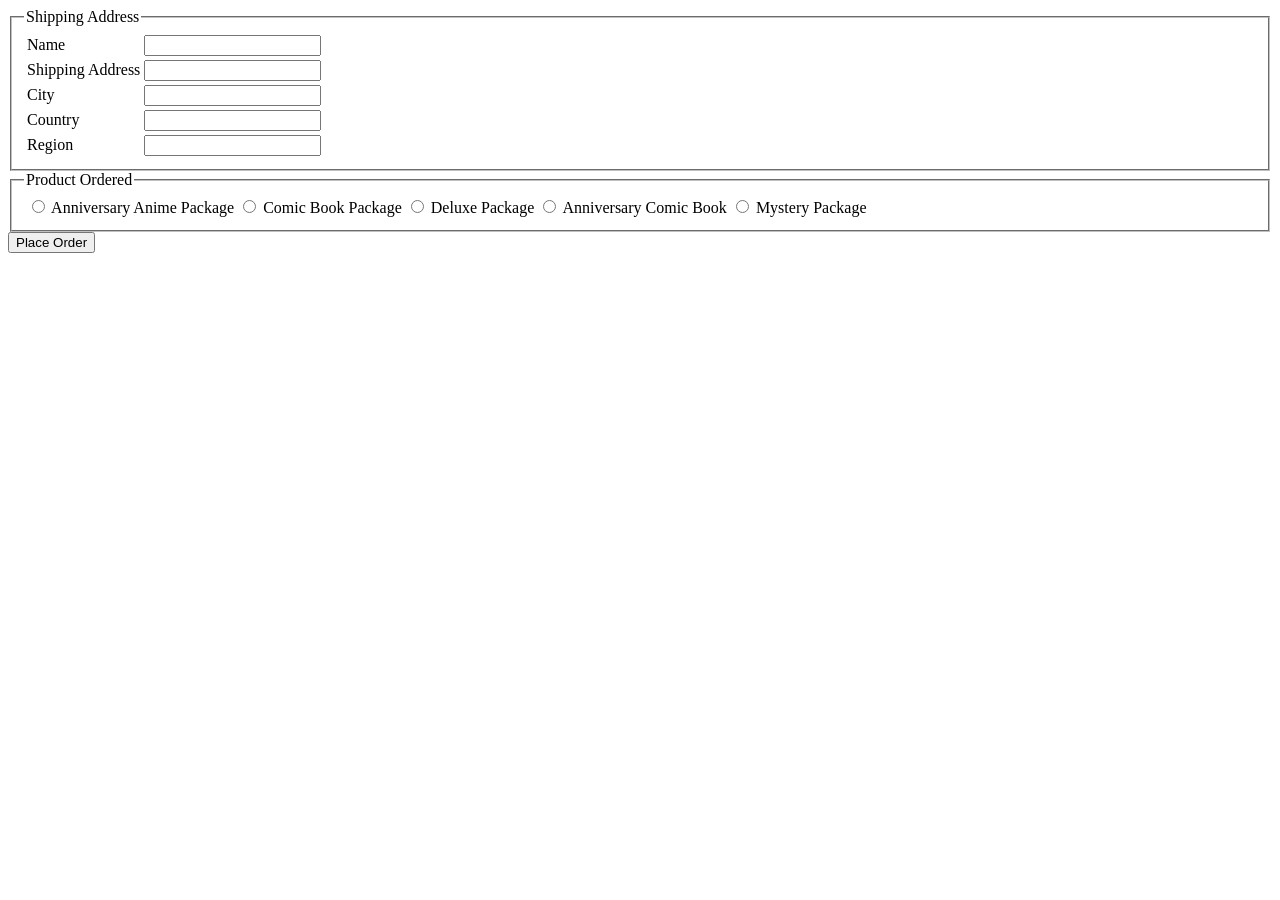
<file: templates/orderform.html>
<!DOCTYPE html>
<html>
<head>
    <title>Order Form</title>
</head>
<body>

<form action="http://127.0.0.1:5055/order/insert" method="post" id="placeOrderForm">

    <fieldset>
        <legend>Shipping Address</legend>
        <table>
            <tr>
                <td>Name</td>
                <td><input type="text" id="customerName" name="CustomerName"></td>
            </tr>
            <tr>
                <td>Shipping Address</td>
                <td><input type="text" id="shippingAddress" name="shippingAddress"></td>
            </tr>
            <tr>
                <td>City</td>
                <td><input type="text" id="city" name="city"></td>
            </tr>
            <tr>
                <td>Country</td>
                <td><input type="text" id="country" name="country"></td>
            </tr>
            <tr>
                <td>Region</td>
                <td><input type="text" id="region" name="region"></td>
            </tr>
        </table>
    </fieldset>

    <fieldset>
        <legend>Product Ordered</legend>
        <table>
            <tr>
                <td><input type="radio" name="productOrdered" value="1"> Anniversary Anime Package</td>
                <td><input type="radio" name="productOrdered" value="2"> Comic Book Package</td>
                <td><input type="radio" name="productOrdered" value="3"> Deluxe Package</td>
                <td><input type="radio" name="productOrdered" value="4"> Anniversary Comic Book</td>
                <td><input type="radio" name="productOrdered" value="5"> Mystery Package</td>
            </tr>
        </table>
    </fieldset>

    <input type="submit" value="Place Order">

</form>

</body>
</html>
</file>
